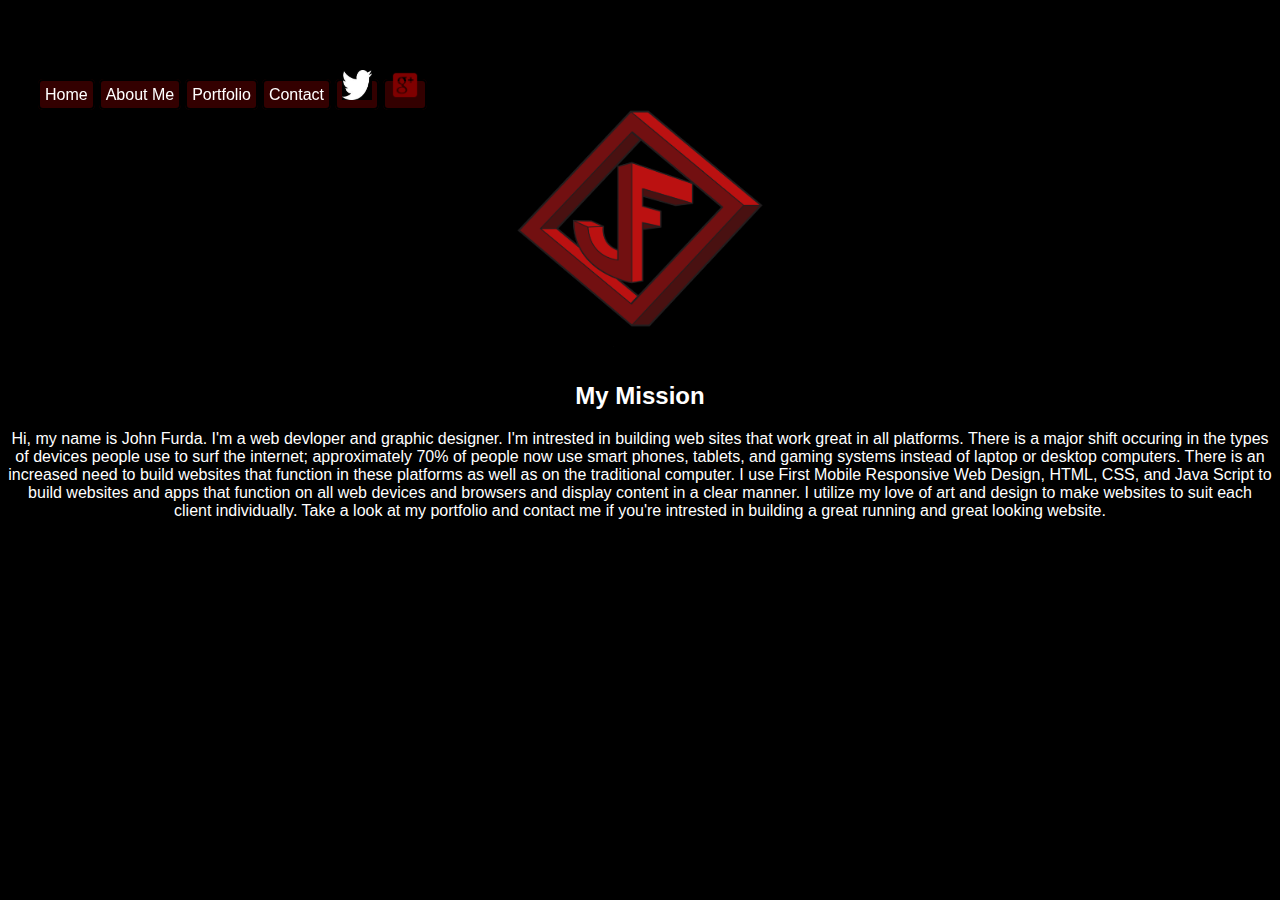
<file: index.html>
<!DOCTYPE html>
<html>
	<head>
        <link type="text/css" rel="stylesheet" href="stylesheet.css"/>
	       <title>JohnFurda Web Devlopment</title>
	</head>
<body>
    <div id="header">
            <div id="navbar">
                <ul>
                    <li><a href="index.html"/>Home</a></li>
                    <li><a href="about.html"/>About Me</a></li>
                    <li><a href="portfolio.html"/>Portfolio</a></li>
                    <li><a href="contact.html"/>Contact</a></li>
                    <li id="twitter"><a href="https://twitter.com/johnfurda"><img src="twitter.jpeg"/></a></li>
                    <li id="googleplus"><a href="https://plus.google.com/u/0/+Johnfurda"/><img src="google-plus.png"/></a></li>
                </ul>
            </div>
    </div>              
	<img src="JFlogored.gif"/> 
		<h2>My Mission</h2>
			<p>Hi, my name is John Furda. I'm a web devloper and graphic designer. I'm intrested in building web sites that work great in all platforms.  There is a major shift occuring in the types of devices people use to surf the internet; approximately 70% of people now use smart phones, tablets, and gaming systems instead of laptop or desktop computers. There is an increased need to build websites that function in these platforms as well as on the traditional computer. I use First Mobile Responsive Web Design, HTML, CSS, and Java Script to build websites and apps that function on all web devices and browsers and display content in a clear manner.  I utilize my love of art and design to make websites to suit each client individually. Take a look at my portfolio and contact me if you're intrested in building a great running and great looking website.</p> 
           
</body>
</html>
</file>
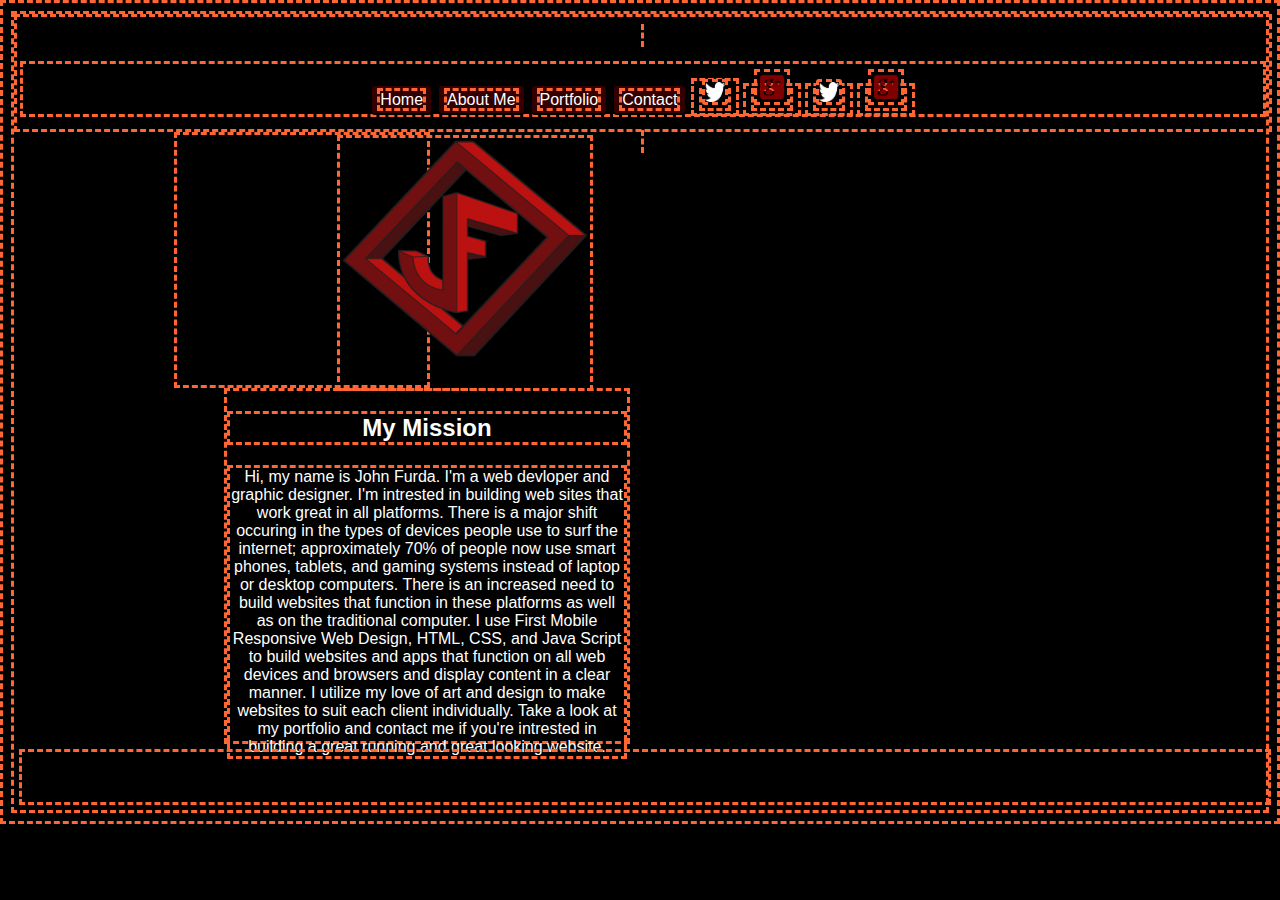
<file: about.html>
<!DOCTYPE html>
<html>
	<head>
        <link type="text/css" rel="stylesheet" href="aboutstylesheet.css"/>
	       <title>JohnFurda Web Devlopment</title>
	</head>
<body>
    <div id="header">
            <div id="navbar">
                <ul>
                    <li><a href="index.html"/>Home</a></li>
                    <li><a href="about.html"/>About Me</a></li>
                    <li><a href="portfolio.html"/>Portfolio</a></li>
                    <li><a href="contact.html"/>Contact</a></li>  
                    <li><a href="https://twitter.com/johnfurda"><img id="twitter" src="twitter.jpeg"/></a></li>
                    <li><a href="https://plus.google.com/u/0/+Johnfurda"/><img id="google" src="google-plus.png"/></a></li>
                    <li><a href="https://twitter.com/johnfurda"><img id="twitter" src="twitter.jpeg"/></a></li>              <li><a href="https://plus.google.com/u/0/+Johnfurda"/><img id="google" src="google-plus.png"/></a></li>
                </ul>
            </div>             
    </div>
    <div id="logo"><img id="logo" src="JFlogored.gif"/> </div>
    <div id="mission">
        <h2>My Mission</h2>
            <p>Hi, my name is John Furda. I'm a web devloper and graphic designer. I'm intrested in building web sites that work great in all platforms.  There is a major shift occuring in the types of devices people use to surf the internet; approximately 70% of people now use smart phones, tablets, and gaming systems instead of laptop or desktop computers. There is an increased need to build websites that function in these platforms as well as on the traditional computer. I use First Mobile Responsive Web Design, HTML, CSS, and Java Script to build websites and apps that function on all web devices and browsers and display content in a clear manner.  I utilize my love of art and design to make websites to suit each client individually. Take a look at my portfolio and contact me if you're intrested in building a great running and great looking website.</p> 
    </div> 
    <div id="footer"></div>

</body>
</html>
</file>
<file: stylesheet.css>
body {
     background: black;
     text-align: center;
}
#header {
    width: 100%;
    height: 100px;
    width: 100%;
}
#navbar {
    position: fixed;
    top:80px;
    text-align: center;
}          
ul{
    list-style-type: none;
    position: fixed;
    margin: -10px;
}

li {
    display: inline;
    border: 2px solid #000000;
    font-family: Arial, Tahoma, sans-serif;
    color: white;
    padding: 5px;
    border-radius: 5px 5px;
    background-color: #330000;
}
#twitter {
    background-color: none;
}
#googleplus {
    background-color: none;
}

h2 {
    font-family: Arial, Tahoma, sans-serif;
    font-size: 4gm;
    text-align: center;
    color: white;
}

p {
    font-size: 2gm;
    font-family: Arial,tahoma, sans-serif;
    text-align: center;
    color: white;
}
div img {
    height: 30px;
    width: 30px;
}
a {
     text-decoration: none;
     color: white;
}
img {
    top: 1px;
    height: 250px;
    width: 250px;
}
</file>
<file: aboutstylesheet.css>
body {
     background: black;
     text-align: center;
}
#header {
    height: 100px;
    width: 99.5%;
    padding: 10px 3px 2px 3px;
}
#navbar {
    display: inline;
    top: 65px;
    width: 99%;
}
ul {
    padding: 5px;
    list-style-type: none;
}
#navbar li:first-child {
    display: inline;
    border: 2px solid #000000;
    font-family: Arial, Tahoma, sans-serif;
    color: white;
    padding: 5px;
    border-radius: 5px 5px;
    background-color: #330000; 
}
#navbar li:nth-child(2) {
    display: inline;
    border: 2px solid #000000;
    font-family: Arial, Tahoma, sans-serif;
    color: white;
    padding: 5px;
    border-radius: 5px 5px;
    background-color: #330000;
} 
#navbar li:nth-child(3) {
    display: inline;
    border: 2px solid #000000;
    font-family: Arial, Tahoma, sans-serif;
    color: white;
    padding: 5px;
    border-radius: 5px 5px;
    background-color: #330000;
}  
#navbar li:nth-child(4) {
    display: inline;
    border: 2px solid #000000;
    font-family: Arial, Tahoma, sans-serif;
    color: white;
    padding: 5px;
    border-radius: 5px 5px;
    background-color: #330000;
}            
#navbar li:nth-child(5) {
    display: inline;
    padding:5px;
    padding-top: 10px;
} 
#navbar li:nth-child(6) {
    display: inline;
    padding:5px;
} 
#navbar li:nth-child(7) {
    display: inline;
    padding:5px;
} 
#navbar li:nth-child(8) {
    display: inline;
    padding:5px;
} 
a {
     text-decoration: none;
     color: white;
}
#twitter {
	height: 20px;
	width: 20px;
	border-radius: 3px;
	background-color: black;
}      
#google {
	height: 30px;
	width: 30px;
}  
#logo {
    display: block;
	position: relative;
    margin-left: 160px;
	height:250px;
	width: 250px;
}  
#mission {
	position: relative; 
    margin-left: 210px;
    padding: 0px;
	height: 350px;
	width: 400px;
}
h2 {
    font-family: Arial, Tahoma, sans-serif;
    font-size: 2gm;
    text-align: center;
    color: white;
}

p {
    font-size: 1gm;
    font-family: Arial,tahoma, sans-serif;
    text-align: center;
    color: white;
}
#footer {
    position: relative;
    margin: 5px;
    clear:both;
    height: 50px;
    width: 99.5%;
    text-align: center;
    font-family: Arial,tahoma, sans-serif;
    font-size: 1gm;
}
* {
    border: dashed #ff6633;
}
</file>
